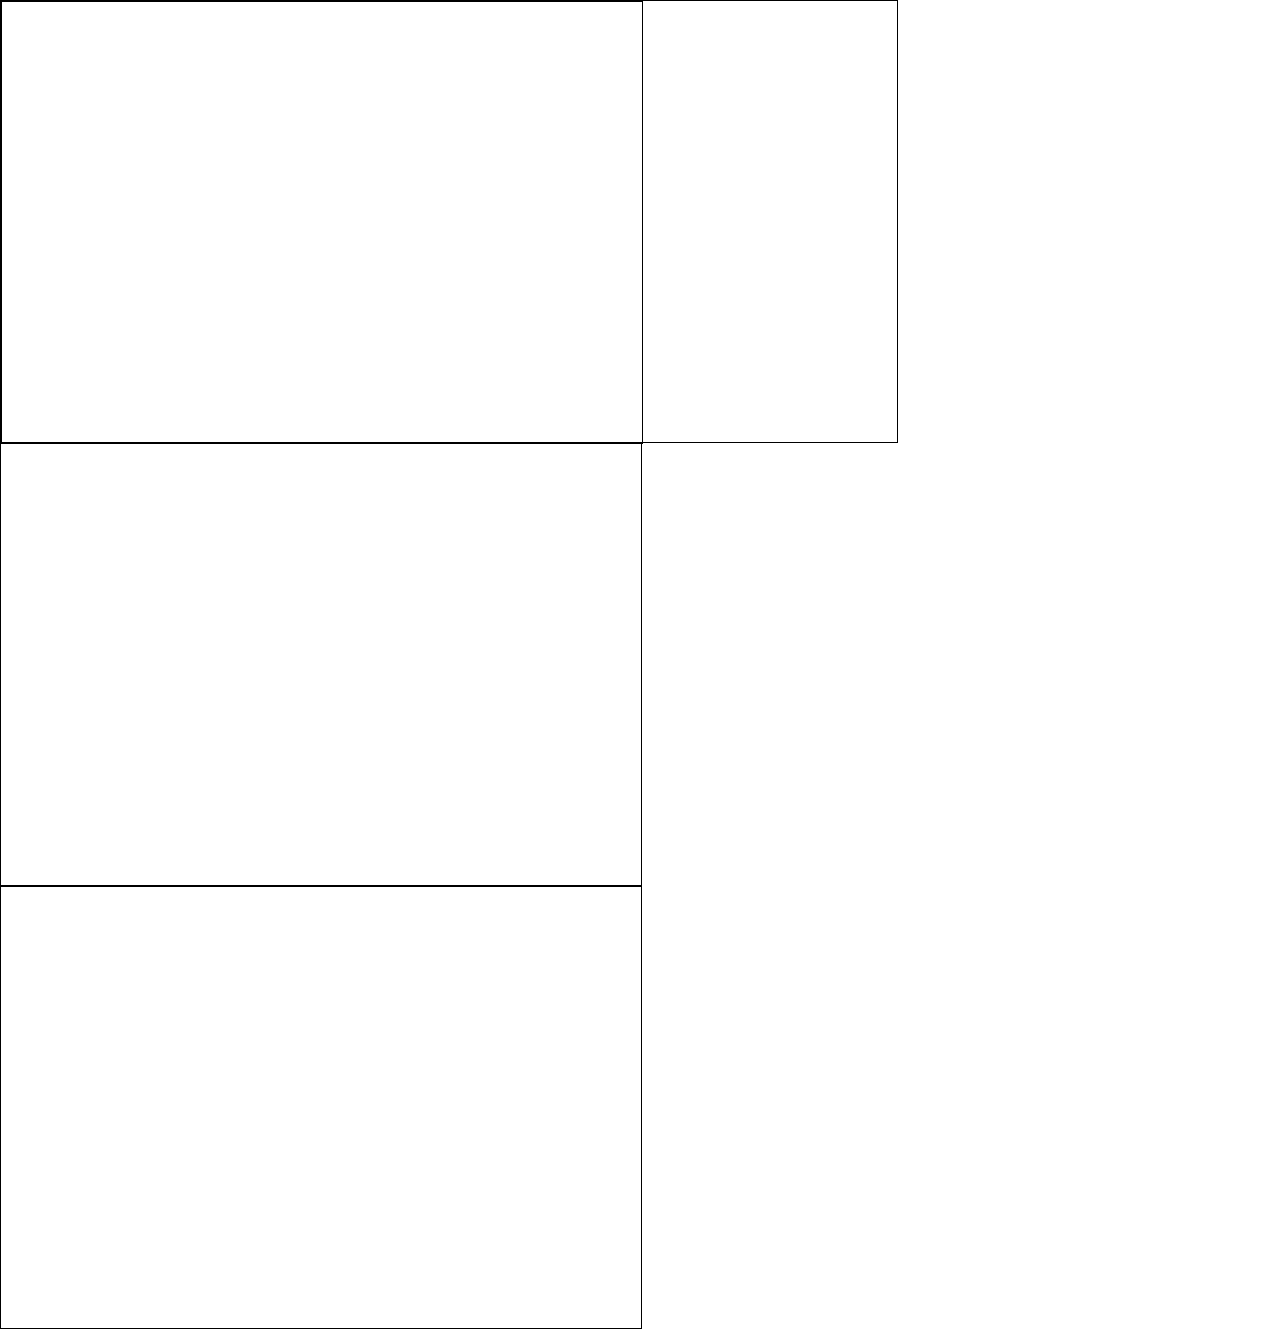
<file: Aboutme-1/test.html>
<!DOCTYPE html>
<html>

<head>

</head>
<body>

    <div id="One">

        <div id="Two">
    
        </div>
        
    
    </div>



<div id="Three">

</div>

<div id="Four">

</div>

</body>

</html>




<style>

*{
    margin:0;
    padding: 0;;
}
#One{
    height: 49vh;
    border: solid 1px; 
width: 70vw;
}

#Two{
    height: 49vh;
    border: solid 1px; 
    width: 50vw;
}

#Three{
    height: 49vh;
    border: solid 1px; 
    width: 50vw;
}

#Four{
    height: 49vh;
    border: solid 1px; 
    width: 50vw;
}
</style>
</file>
